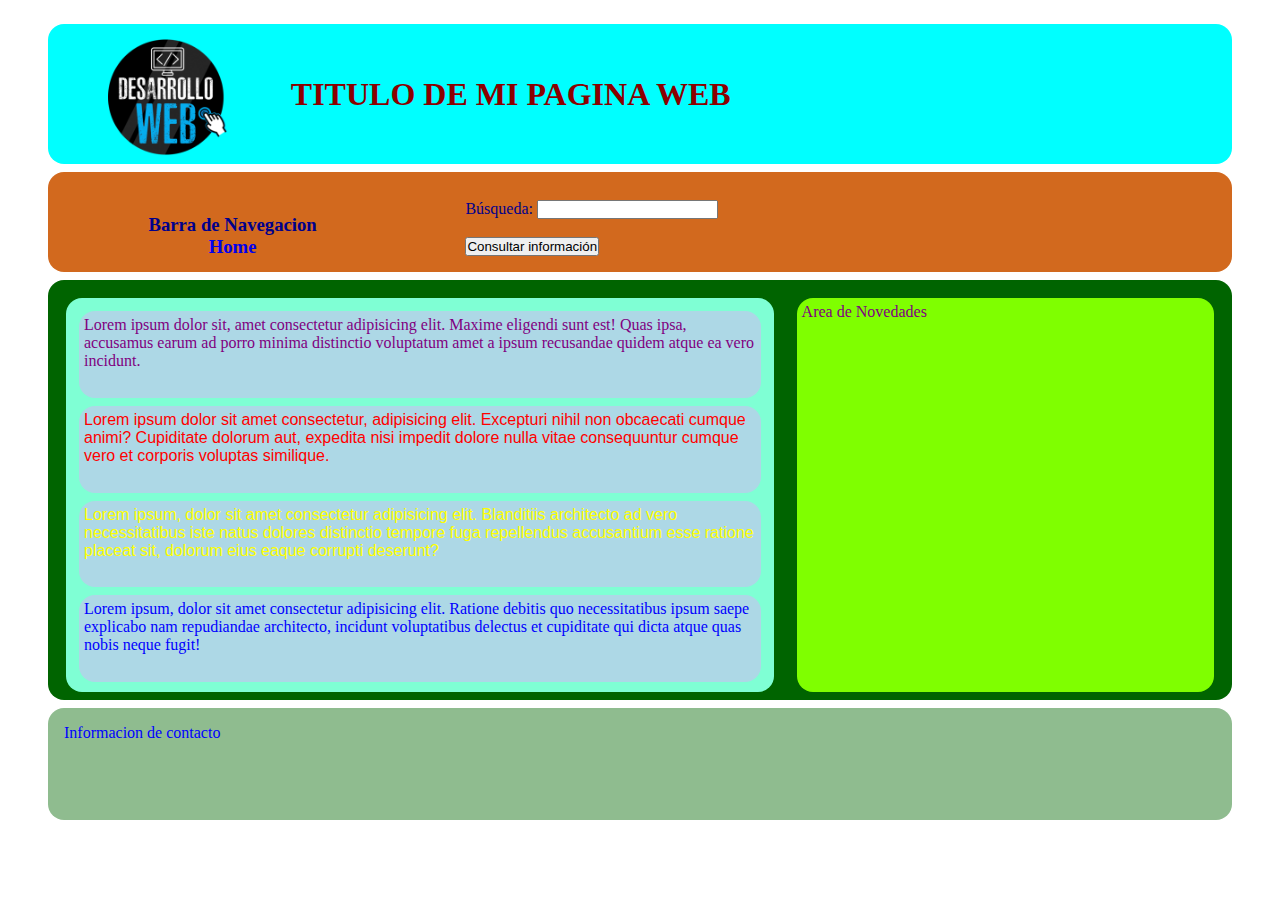
<file: index2.html>
<!DOCTYPE html>
<html lang="en">
<head>
    <meta charset="UTF-8">
    <meta http-equiv="X-UA-Compatible" content="IE=edge">
    <meta name="viewport" content="width=device-width, initial-scale=1.0">
    <title>Document</title>
    <link rel="stylesheet" href="estilo.css" type="text/css">
</head>
<body>
    <div id="contenedor">
        <div id="header">
            <div id="titheader">
                <h1>Titulo de mi pagina Web</h1>
            </div>
            <div id="logo">
                <img src="img/DesarrolloWebImagen.png" width="120px" alt="logotipo principal">
            </div>
        </div>
        <div id="nav">
            <div id="titnav">
                <h3>Barra de Navegacion</h3>
                <h3><a href="index.html">Home</a></h3>
            </div>
            <div id="busqueda">
                <form action="../form-result.php" target="_blank">
                    <br>
                    <p><label>Búsqueda: <input type="text" name="busqueda"></label></p><br>
                    <p><input type="submit" value="Consultar información"></p>
                </form>
            </div>
        </div>
        <div id="contenido">
            <div id="section">
                <div id="art1">
                    <article class="articulo">Lorem ipsum dolor sit, amet consectetur adipisicing elit. Maxime eligendi sunt est! Quas ipsa,
                        accusamus earum ad porro minima distinctio voluptatum amet a ipsum recusandae quidem atque ea vero incidunt.
                    </article>
                </div>
                <div id="art2">
                    <article class="articulo">Lorem ipsum dolor sit amet consectetur, adipisicing elit. Excepturi nihil non obcaecati cumque
                        animi? Cupiditate dolorum aut, expedita nisi impedit dolore nulla vitae consequuntur cumque vero et corporis
                        voluptas similique.</article>
                </div>
                <div id="art3">
                    <article class="articulo">Lorem ipsum, dolor sit amet consectetur adipisicing elit. Blanditiis architecto ad vero
                        necessitatibus iste natus dolores distinctio tempore fuga repellendus accusantium esse ratione placeat sit, dolorum
                        eius eaque corrupti deserunt?</article>
                </div>
                <div id="art4">
                    <article class="articulo">Lorem ipsum, dolor sit amet consectetur adipisicing elit. Ratione debitis quo necessitatibus
                        ipsum saepe explicabo nam repudiandae architecto, incidunt voluptatibus delectus et cupiditate qui dicta atque quas
                        nobis neque fugit!</article>
                </div>
            </div>
            <div id="aside">Area de Novedades</div>
        </div>
        <div id="footer">Informacion de contacto</div>




    </div>
    
</body>
</html>
</file>
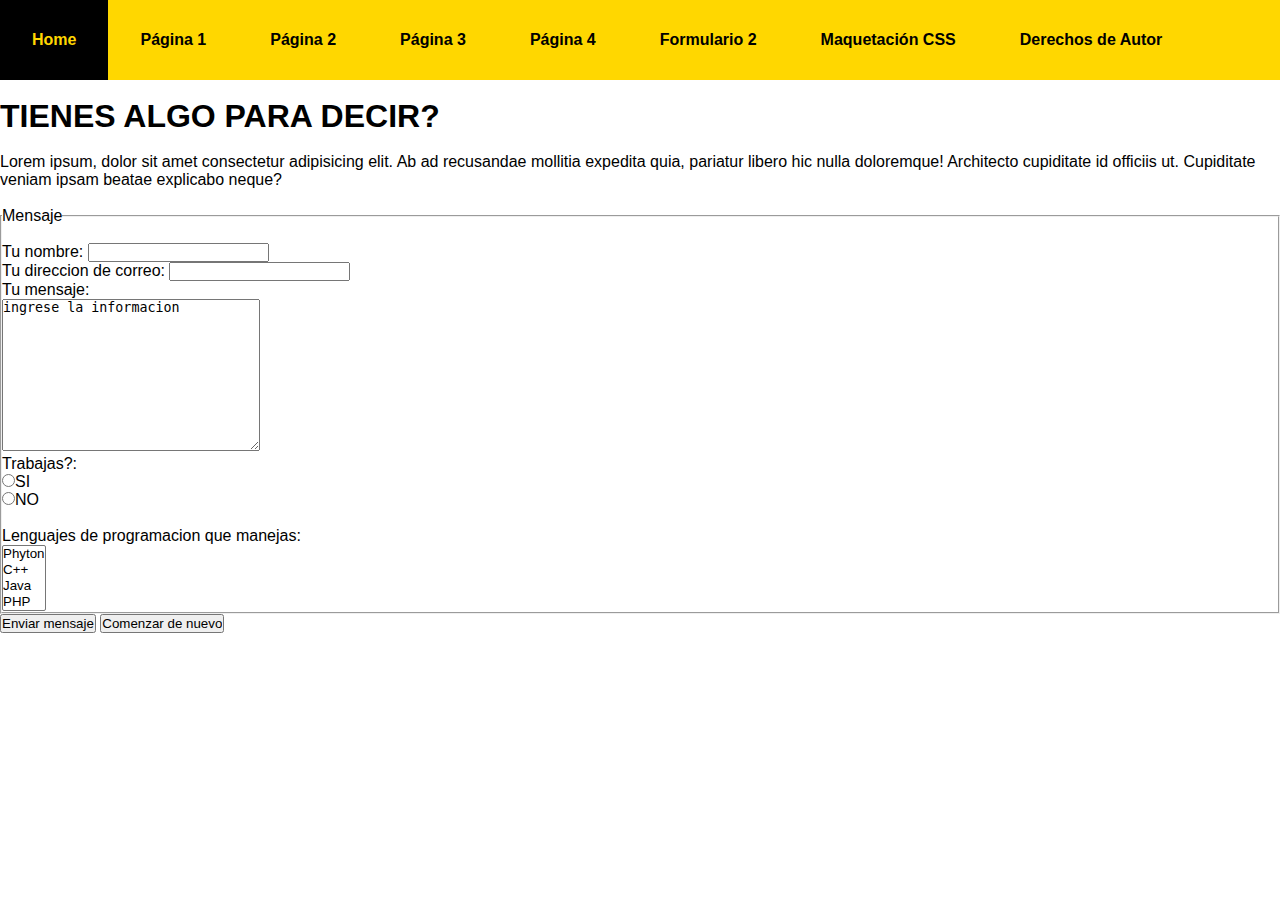
<file: pag/formulario1.html>
<!DOCTYPE html>
<html lang="en">
<head>
    <meta charset="UTF-8">
    <meta http-equiv="X-UA-Compatible" content="IE=edge">
    <meta name="viewport" content="width=device-width, initial-scale=1.0">
    <link rel="stylesheet" href="../estilos.css">
    <title>mi blog</title>

</head>
<body>
    <nav>
        <ul>
            <li><a href="../index.html">Home</a></li>
            <li><a href="pagina1.html" target="_blank">Página 1</a></li>
            <li><a href="pagina2.html" target="_blank">Página 2</a></li>
            <li><a href="pagina3.html" target="_blank">Página 3</a></li>
            <li><a href="pagina4.html" target="_blank">Página 4</a></li>
            <li><a href="formulario2.html" target="_blank">Formulario 2</a></li>
            <li><a href="../index2.html">Maquetación CSS</a></li>
            <li><a href="#piepag">Derechos de Autor</a></li>       
        </ul>
    </nav>
    <br>
  <h1>TIENES ALGO PARA DECIR?</h1>
  <br>
  <p>Lorem ipsum, dolor sit amet consectetur adipisicing elit. Ab ad recusandae mollitia expedita quia, pariatur libero hic nulla doloremque! Architecto cupiditate id officiis ut. Cupiditate veniam ipsam beatae explicabo neque?</p><br>
  <form action="../form-result.php" target="_blank">
    <fieldset>
        <legend>Mensaje</legend> 
        <br>
        <p><label>Tu nombre: <input type="text" name="nombre"></label></p>
        <p><label>Tu direccion de correo: <input type="text" name="correo"></label></p>
        <p><label>Tu mensaje: <br>
            <textarea name="mensaje" id="" cols="30" rows="10">ingrese la informacion</textarea></label></p>
        <p>
            Trabajas?: <br>
                <label><input type="radio" name="trabajas" value="si">SI</label> <br>
                <label><input type="radio" name="trabajas" value="no">NO</label> <br>
                
         </p>
         <p><br>
            Lenguajes de programacion que manejas:
            <br>
            <select multiple name="lenguales[]">
                <option value="Phyton">Phyton</option>
                <option value="C++">C++</option>
                <option value="Java">Java</option>
                <option value="PHP">PHP</option>
            </select><br>
            </p>
    </fieldset>
    <p><input type="submit" value="Enviar mensaje">
        <input type="reset" value="Comenzar de nuevo">
    </p>
    
</form>
</body>
</html>
</file>
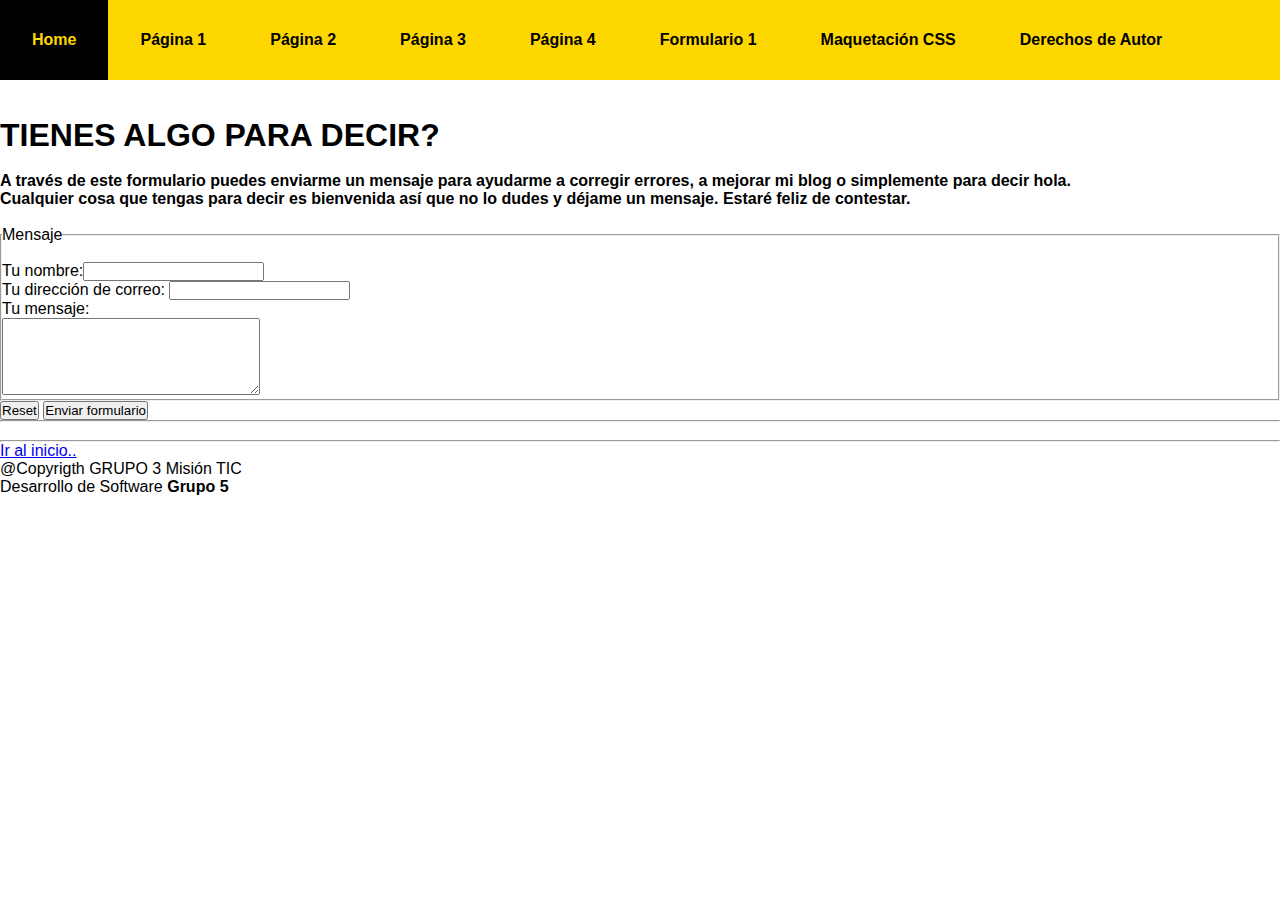
<file: pag/formulario2.html>
<!DOCTYPE html>
<html lang="en">

<head>
    <meta charset="UTF-8">
    <meta http-equiv="X-UA-Compatible" content="IE=edge">
    <meta name="viewport" content="width=device-width, initial-scale=1.0">
    <link rel="stylesheet" href="../estilos.css">
    <title>Mi blog - Formulario 2</title>
</head>
<body>

    <nav id="inicio">
        <ul>
            <li><a href="../index.html">Home</a></li>
            <li><a href="pagina1.html" target="_blank">Página 1</a></li>
            <li><a href="pagina2.html" target="_blank">Página 2</a></li>
            <li><a href="pagina3.html" target="_blank">Página 3</a></li>
            <li><a href="pagina4.html" target="_blank">Página 4</a></li>
            <li><a href="formulario1.html" target="_blank">Formulario 1</a></li>
            <li><a href="../index2.html">Maquetación CSS</a></li>
            <li><a href="#piepag">Derechos de Autor</a></li>                      
            <br>          
        </ul>
    </nav>
    <p>
    <h1><br>
        <b>TIENES ALGO PARA DECIR?</b>
        <br>
    </h1>                    
    </p>
    <p><b>
        <br>
        A través de este formulario puedes enviarme un mensaje 
        para ayudarme a corregir errores, a mejorar mi blog o simplemente para decir hola.
    </b>
    </p>
    <p><b>
        Cualquier cosa que tengas para decir es bienvenida así que no lo dudes
        y déjame un mensaje. Estaré feliz de contestar.
        </b>
    </p>
    <br>
        <form action="../form-result.php"  name="formulario2" target="_blank">
            <fieldset>
                <legend>Mensaje</legend><br>
                <p>
                    <label>Tu nombre:<input type="text" name="nombre" id=""></label>
                </p>               
                <p>
                    <label>Tu dirección de correo: <input type="text" name="correo" id=""></label>
                </p>
                <p>
                    <label>Tu mensaje: <br>
                        <textarea name="mensaje" id="" cols="30" rows="5"></textarea>
                    </label>
                </p>
            </fieldset>
        </form>
        <p>
            <input type="reset" name="limpiar" id="" value="Reset">
            <input type="submit" value="Enviar formulario">
        </p>
        <hr>    
    <footer id="piepag">
        <br>
        <hr>       
        <a href="#inicio"> Ir al inicio..</a> 
        <p>@Copyrigth GRUPO 3 Misión TIC</p>
        <p>Desarrollo de Software <b>Grupo 5</b></p>
    </footer>
</body>
</html>
</file>
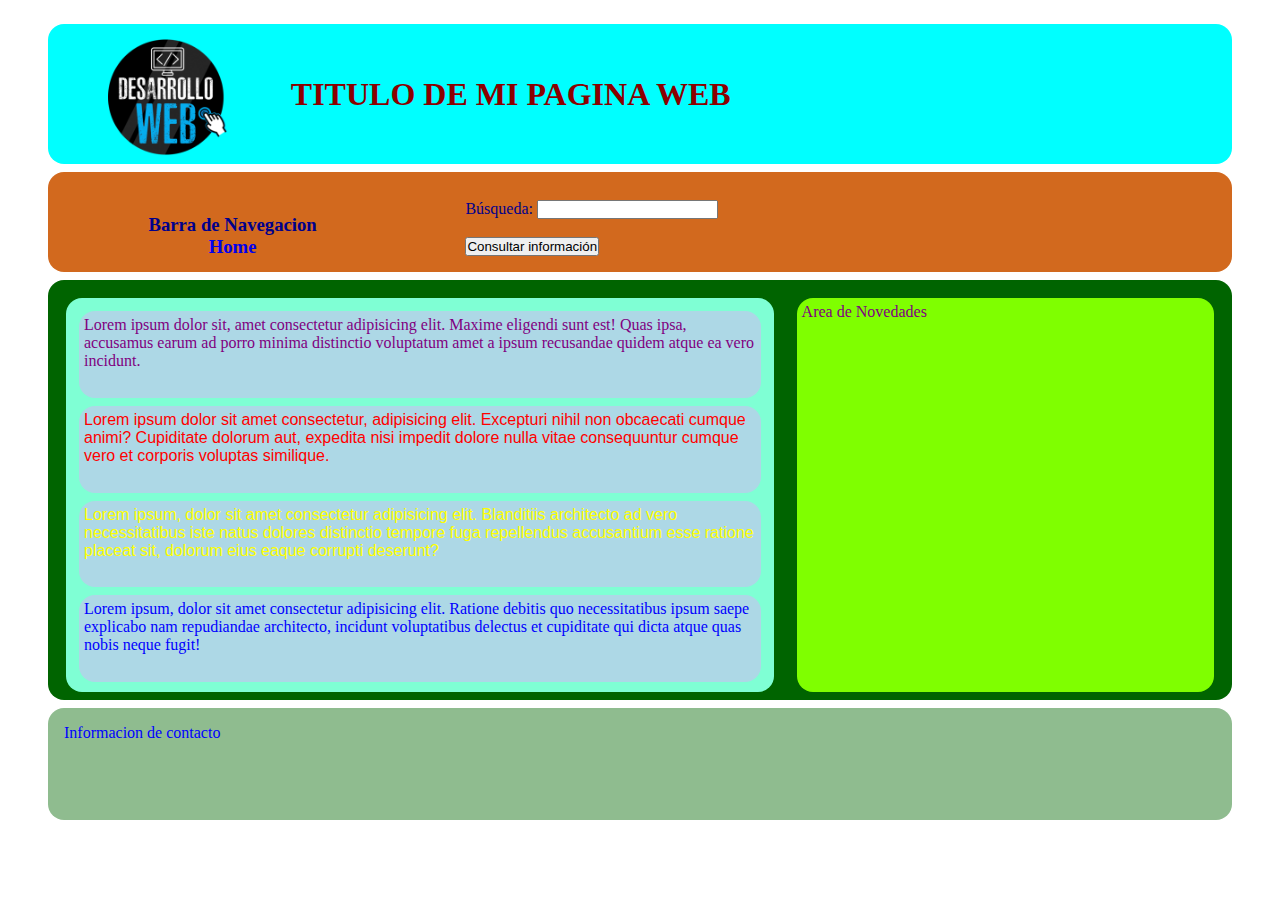
<file: pag/pag5_maquet.html>
<!DOCTYPE html>
<html lang="en">
<head>
    <meta charset="UTF-8">
    <meta http-equiv="X-UA-Compatible" content="IE=edge">
    <meta name="viewport" content="width=device-width, initial-scale=1.0">
    <title>Document</title>
    <link rel="stylesheet" href="estilo.css" type="text/css">
</head>
<body>
    <div id="contenedor">
        <div id="header">
            <div id="titheader">
                <h1>Titulo de mi pagina Web</h1>
            </div>
            <div id="logo">
                <img src="../img/DesarrolloWebImagen.png" width="120px" alt="logotipo principal">
            </div>
        </div>
        <div id="nav">
            <div id="titnav">
                <h3>Barra de Navegacion</h3>
                <h3><a href="../index.html">Home</a></h3>
            </div>
            <div id="busqueda">
                <form action="../form-result.php" target="_blank">
                    <br>
                    <p><label>Búsqueda: <input type="text" name="busqueda"></label></p><br>
                    <p><input type="submit" value="Consultar información"></p>
                </form>
            </div>
        </div>
        <div id="contenido">
            <div id="section">
                <div id="art1">
                    <article class="articulo">Lorem ipsum dolor sit, amet consectetur adipisicing elit. Maxime eligendi sunt est! Quas ipsa,
                        accusamus earum ad porro minima distinctio voluptatum amet a ipsum recusandae quidem atque ea vero incidunt.
                    </article>
                </div>
                <div id="art2">
                    <article class="articulo">Lorem ipsum dolor sit amet consectetur, adipisicing elit. Excepturi nihil non obcaecati cumque
                        animi? Cupiditate dolorum aut, expedita nisi impedit dolore nulla vitae consequuntur cumque vero et corporis
                        voluptas similique.</article>
                </div>
                <div id="art3">
                    <article class="articulo">Lorem ipsum, dolor sit amet consectetur adipisicing elit. Blanditiis architecto ad vero
                        necessitatibus iste natus dolores distinctio tempore fuga repellendus accusantium esse ratione placeat sit, dolorum
                        eius eaque corrupti deserunt?</article>
                </div>
                <div id="art4">
                    <article class="articulo">Lorem ipsum, dolor sit amet consectetur adipisicing elit. Ratione debitis quo necessitatibus
                        ipsum saepe explicabo nam repudiandae architecto, incidunt voluptatibus delectus et cupiditate qui dicta atque quas
                        nobis neque fugit!</article>
                </div>
            </div>
            <div id="aside">Area de Novedades</div>
        </div>
        <div id="footer">Informacion de contacto</div>




    </div>
    
</body>
</html>
</file>
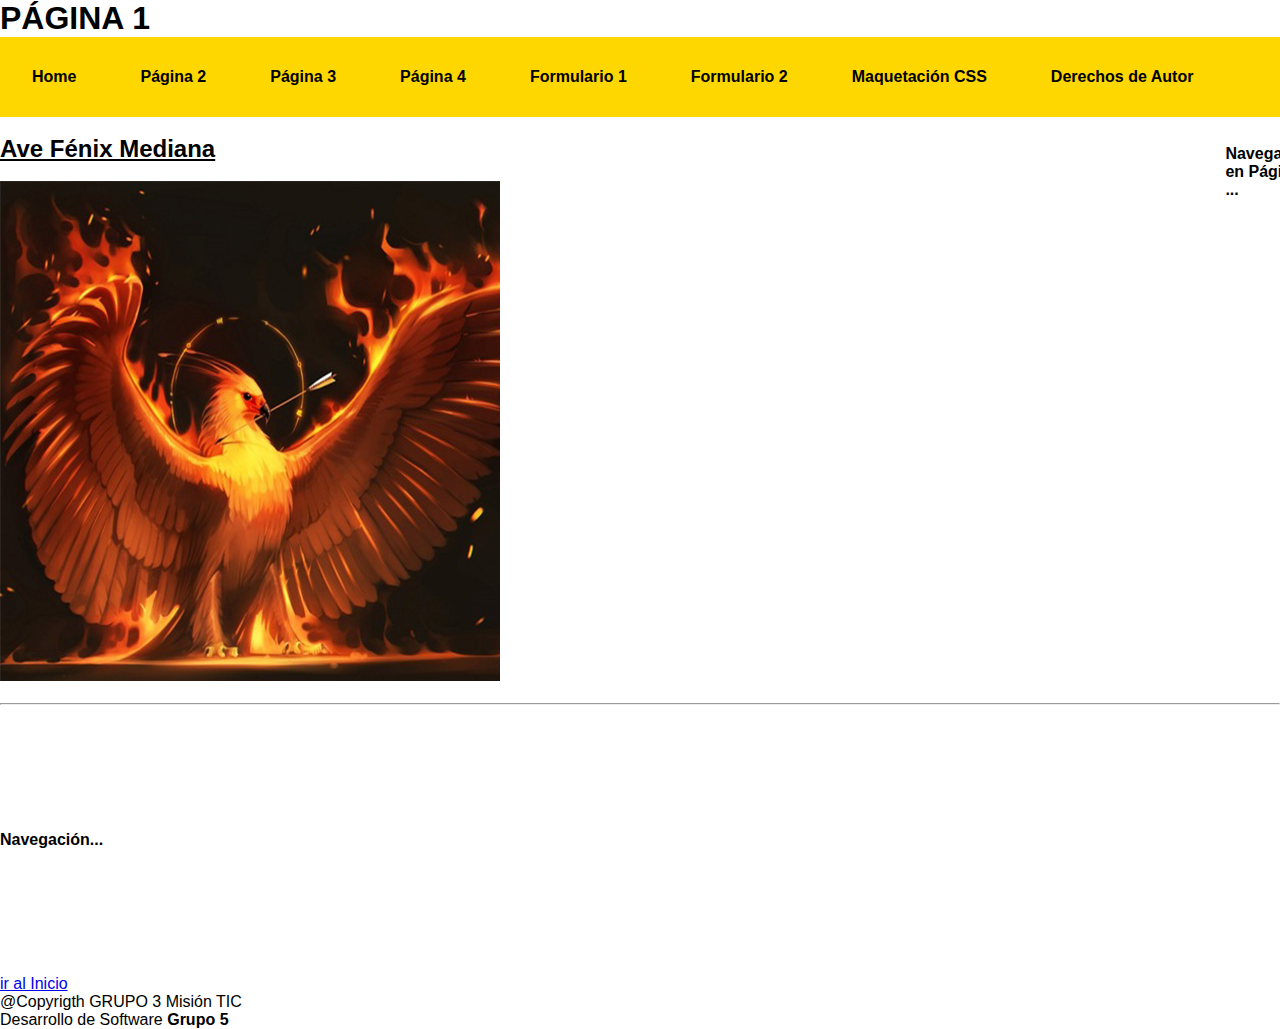
<file: pag/pagina1.html>
<!DOCTYPE html>
<html lang="en">

<head>
    <meta charset="UTF-8">
    <meta http-equiv="X-UA-Compatible" content="IE=edge">
    <meta name="viewport" content="width=device-width, initial-scale=1.0">
    <link rel="stylesheet" href="../estilos.css">
    <title>Página 1</title>
</head>

<body>
    <header id="cabecera">
        <hgroup>
            <h1> PÁGINA 1</h1>            
        </hgroup>
    </header>
    <nav>
        <ul>
            <li><a href="../index.html">Home</a></li>
            <li><a href="pagina2.html" target="_blank">Página 2</a></li>
            <li><a href="pagina3.html" target="_blank">Página 3</a></li>
            <li><a href="pagina4.html" target="_blank">Página 4</a></li>
            <li><a href="formulario1.html" target="_blank">Formulario 1</a></li>
            <li><a href="formulario2.html" target="_blank">Formulario 2</a></li>
            <li><a href="pag5_maquet.html">Maquetación CSS</a></li>
            <li><a href="#piepag">Derechos de Autor</a></li>
            <h4>Navegación en Página 1 ...</h4>
        </ul>
    </nav>
    <article>
        <hgroup>
            <br>
            <h2><u>Ave Fénix Mediana</u></h2><br>
            <img src="../img/Fenix_mediano.jpg" width="500px" alt="Ave fénix mediana">
        </hgroup>
    </article>
    <footer id="piepag">
        <br>
        <hr>
        <h4>Navegación...</h4>
        <li><a href="#cabecera">ir al Inicio</a></li>
        <p>@Copyrigth GRUPO 3 Misión TIC</p>
        <p>Desarrollo de Software <b>Grupo 5</b></p>
    </footer>
</body>
</html>
</file>
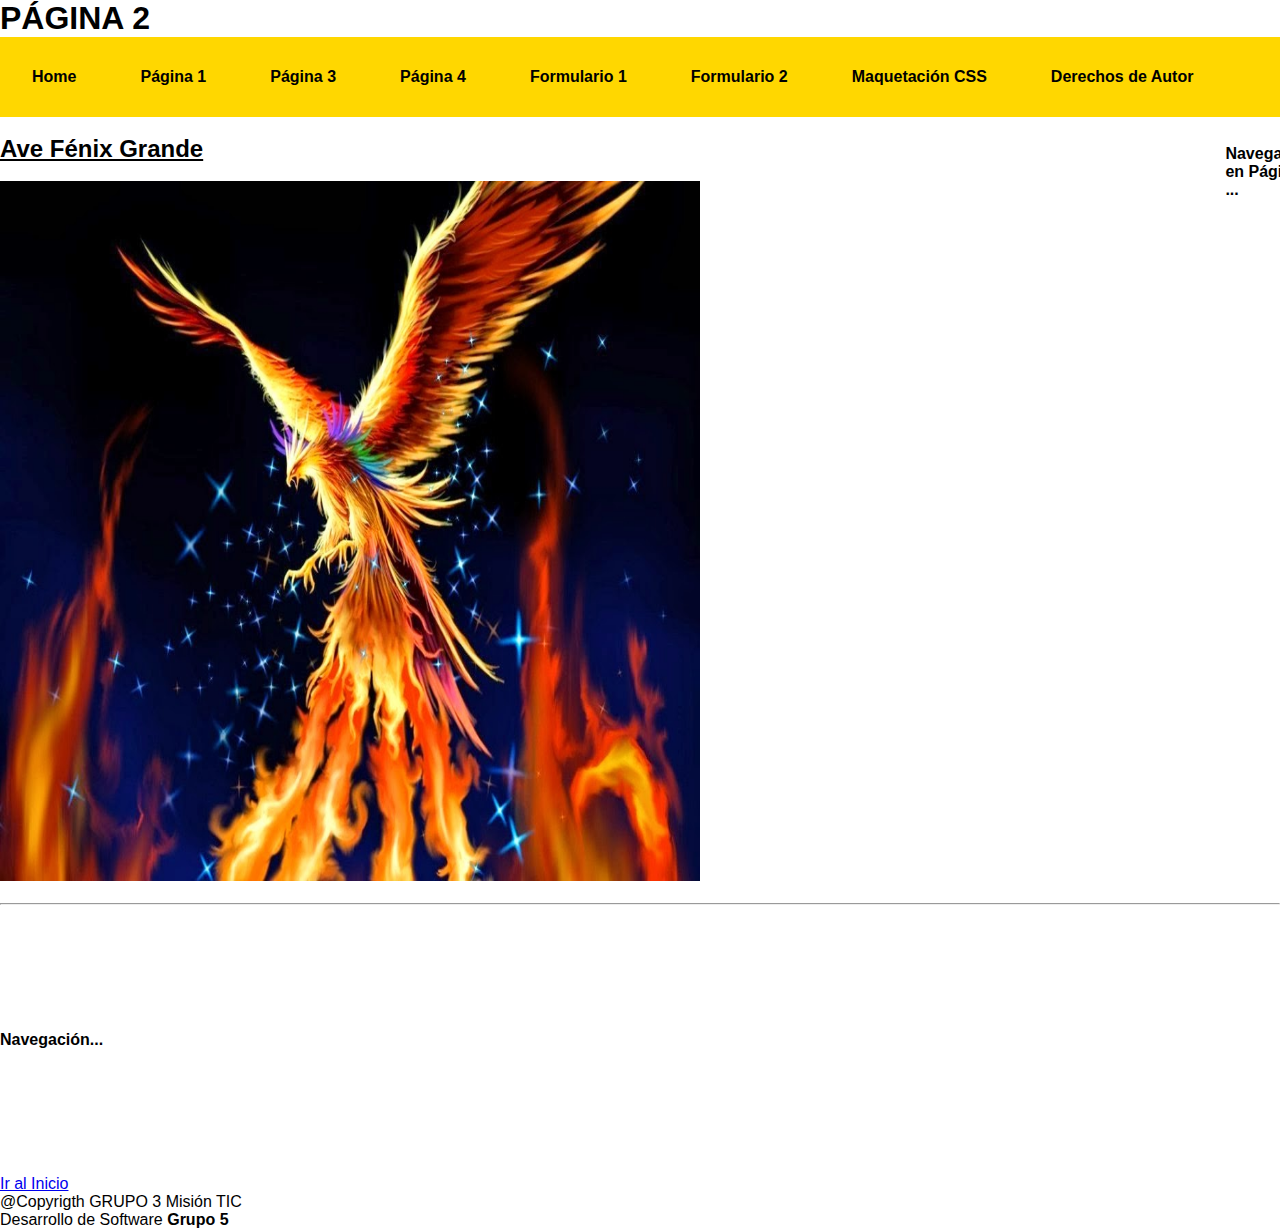
<file: pag/pagina2.html>
<!DOCTYPE html>
<html lang="en">
<head>
    <meta charset="UTF-8">
    <meta http-equiv="X-UA-Compatible" content="IE=edge">
    <meta name="viewport" content="width=device-width, initial-scale=1.0">
    <link rel="stylesheet" href="../estilos.css">
    <title>Página 2</title>
</head>
<body>
    <header id="cabecera">
        <hgroup>
            <h1>PÁGINA 2</h1>
        </hgroup>
    </header>
    <nav><ul>
        <li><a href="../index.html">Home</a></li>
        <li><a href="pagina1.html" target="_blank">Página 1</a></li>
        <li><a href="pagina3.html" target="_blank">Página 3</a></li>
        <li><a href="pagina4.html" target="_blank">Página 4</a></li>
        <li><a href="formulario1.html" target="_blank">Formulario 1</a></li>
        <li><a href="formulario2.html" target="_blank">Formulario 2</a></li>
        <li><a href="pag5_maquet.html">Maquetación CSS</a></li>
        <li><a href="#piepag">Derechos de Autor</a></li>
        <h4>Navegación en Página 2 ...</h4>
                  
    </ul>
    </nav>
    <article>
        <hgroup><br>
            <h2><u>Ave Fénix Grande</u></h2><br>
            <img src="../img/Fenix Grande.jpg" width="700" height="700" alt="Esto es un fénix">
        </hgroup>
    </article>
    <footer id="piepag">
        <br>
        <hr>
        <h4>Navegación...</h4>
        <li><a href="#cabecera">Ir al Inicio</a></li>
        <p>@Copyrigth GRUPO 3 Misión TIC</p>
        <p>Desarrollo de Software <b>Grupo 5</b></p>
    </footer>
</body>
</html>
</file>
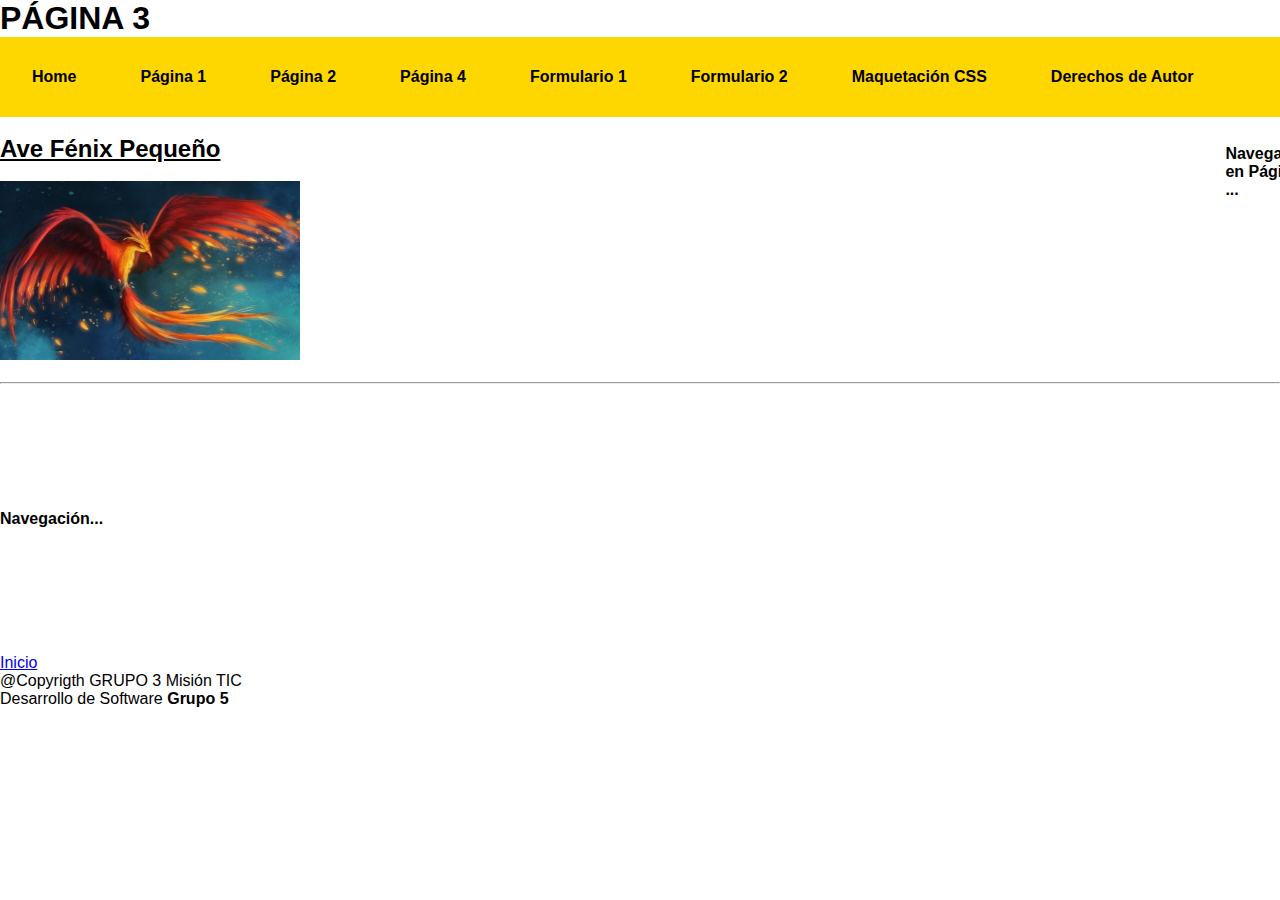
<file: pag/pagina3.html>
<!DOCTYPE html>
<html lang="en">
<head>
    <meta charset="UTF-8">
    <meta http-equiv="X-UA-Compatible" content="IE=edge">
    <meta name="viewport" content="width=device-width, initial-scale=1.0">
    <link rel="stylesheet" href="../estilos.css">
    <title>Página 3</title>
</head>
<body>
    <header>
        <hgroup>
            <h1>PÁGINA 3</h1>
        </hgroup>
    </header>
    <nav><ul>
        <li><a href="../index.html">Home</a></li>
        <li><a href="pagina1.html" target="_blank">Página 1</a></li>
        <li><a href="pagina2.html" target="_blank">Página 2</a></li>
        <li><a href="pagina4.html" target="_blank">Página 4</a></li>
        <li><a href="formulario1.html" target="_blank">Formulario 1</a></li>
        <li><a href="formulario2.html" target="_blank">Formulario 2</a></li>
        <li><a href="pag5_maquet.html">Maquetación CSS</a></li>
        <li><a href="#piepag">Derechos de Autor</a></li>
        <h4>Navegación en Página 3 ...</h4>

    </ul>
    </nav>
    <br>
    <article>
        <hgroup>
            <h2><u>Ave Fénix Pequeño</u></h2><br>
            <img src="../img/Fenix_pequeno.jpg" width="300px" alt="Ave fénix Pequeño">
        </hgroup>
    </article>
    <footer id="piepag">
        <br>
        <hr>
        <h4>Navegación...</h4>
        <li><a href="#cabecera">Inicio</a></li>
        <p>@Copyrigth GRUPO 3 Misión TIC</p>
        <p>Desarrollo de Software <b>Grupo 5</b></p>
    </footer>
</body>
</html>
</file>
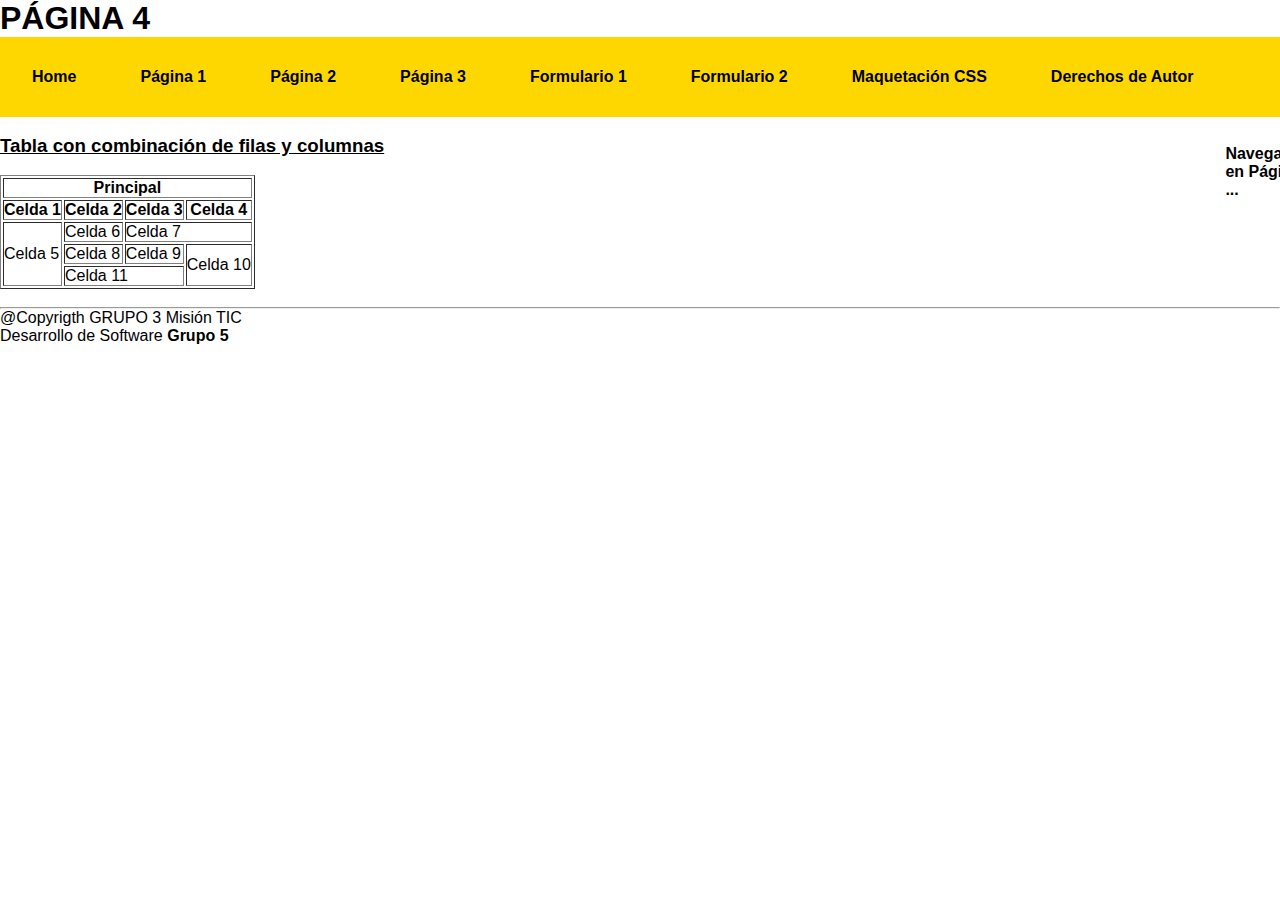
<file: pag/pagina4.html>
<!DOCTYPE html>
<html lang="en">
<head>
    <meta charset="UTF-8">
    <meta http-equiv="X-UA-Compatible" content="IE=edge">
    <meta name="viewport" content="width=device-width, initial-scale=1.0">
    <link rel="stylesheet" href="../estilos.css">
    <title>Página 4</title>
</head>
<body>
    <HEader>
        <HGroup>
            <h1>PÁGINA 4</h1>
        </HGroup>
        <nav>
            <ul>
                <li><a href="../index.html">Home</a></li>
                <li><a href="pagina1.html" target="_blank">Página 1</a></li>
                <li><a href="pagina2.html" target="_blank">Página 2</a></li>
                <li><a href="pagina3.html" target="_blank">Página 3</a></li>
                <li><a href="formulario1.html" target="_blank">Formulario 1</a></li>
                <li><a href="formulario2.html" target="_blank">Formulario 2</a></li>  
                <li><a href="pag5_maquet.html">Maquetación CSS</a></li>
                <li><a href="#piepag">Derechos de Autor</a></li>
                <h4>Navegación en Página 4 ...</h4>
            </ul>
        </nav>
    </HEader>
    <br>
    <h3><u><b>Tabla con combinación de filas y columnas</b></u></h3>
    <br>
    <table border="1">
        <tr>
            <th colspan="4" align="center">Principal </th>
            
        </tr>
        <tr>
            <th>Celda 1</th>
            <th>Celda 2</th>
            <th>Celda 3</th>
            <th>Celda 4</th>
        </tr>
        <tr>
            <td rowspan="3">Celda 5</td>
            <td>Celda 6</td>
            <td colspan="2">Celda 7</td>
        </tr>
        <tr>
            <td>Celda 8</td>
            <td>Celda 9</td>
            <td rowspan="2">Celda 10</td>
        </tr>
        <tr>
            <td colspan="2">Celda 11</td>
            
            
        </tr>
    
    
    </table>
</body>
<footer id="piepag">
    <br>
    <hr>
    
    <p>@Copyrigth GRUPO 3 Misión TIC</p>
    <p>Desarrollo de Software <b>Grupo 5</b></p>
</footer>
</html>
</file>
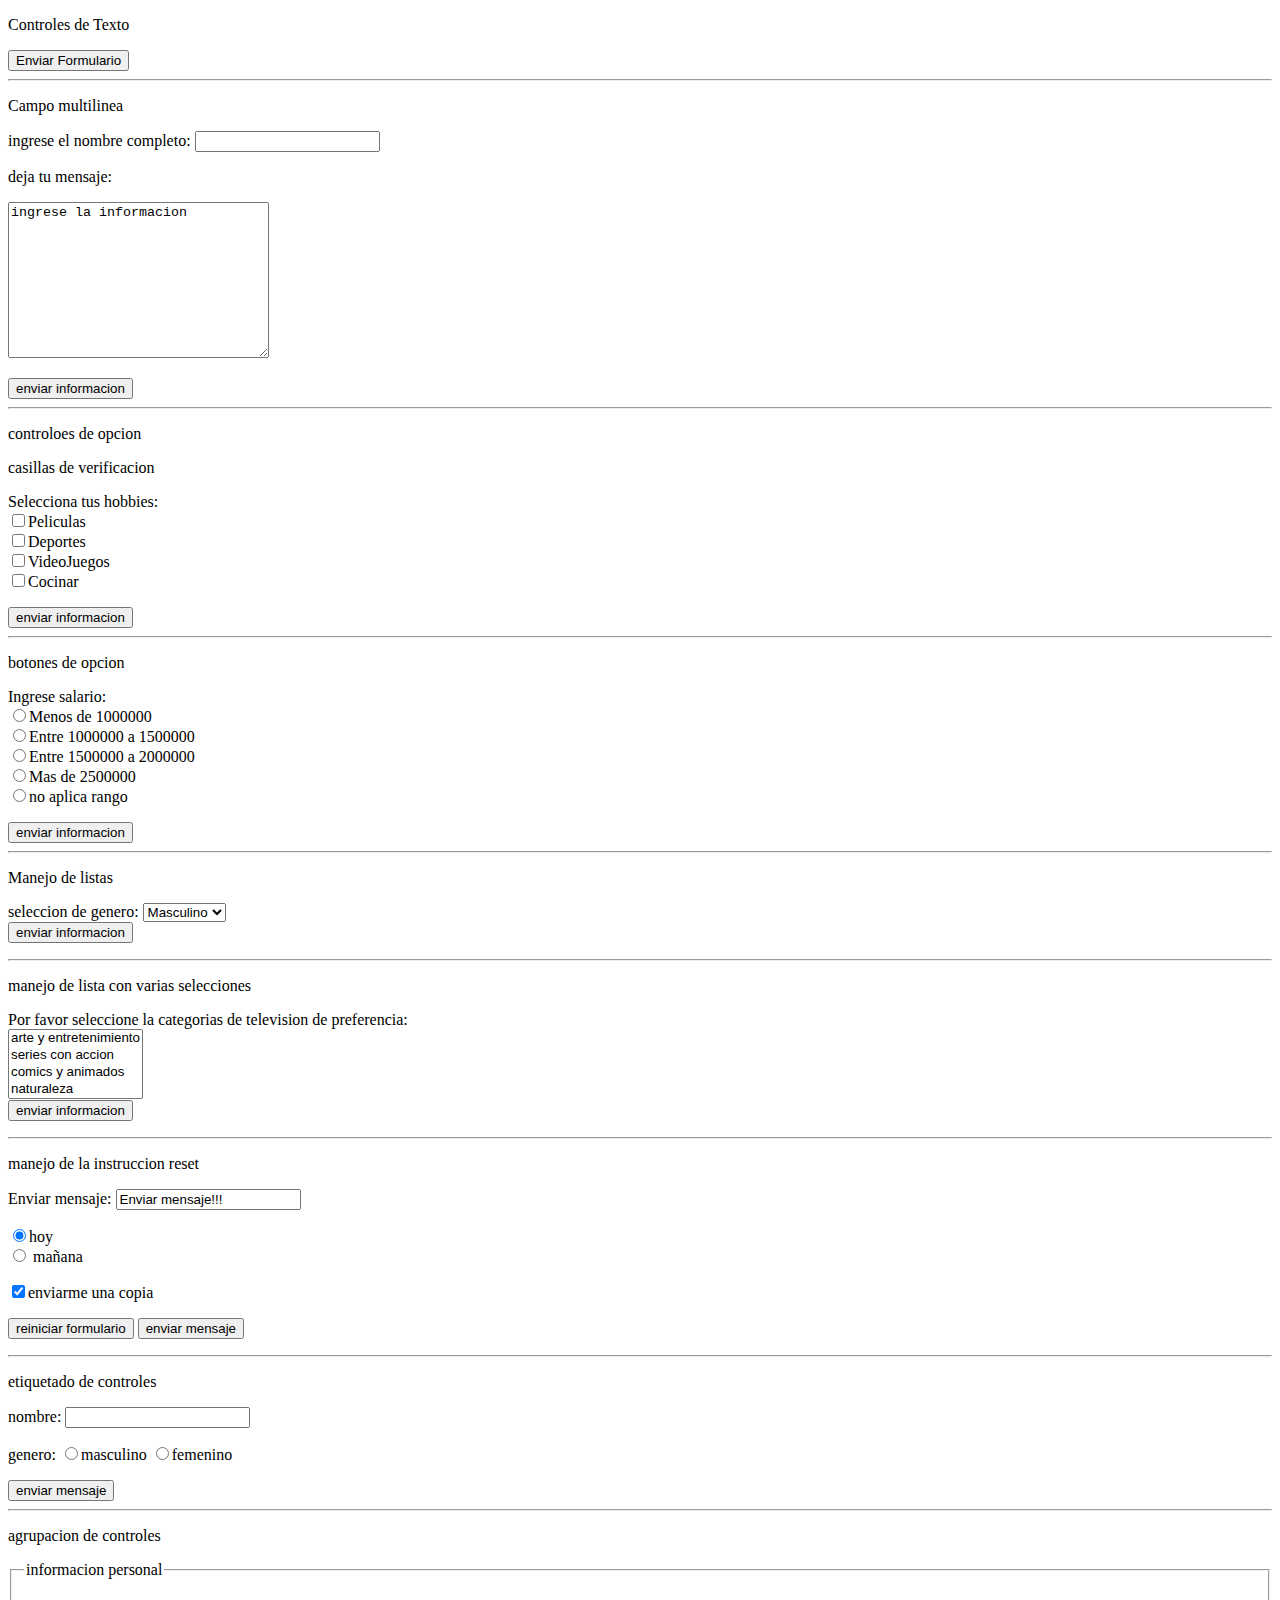
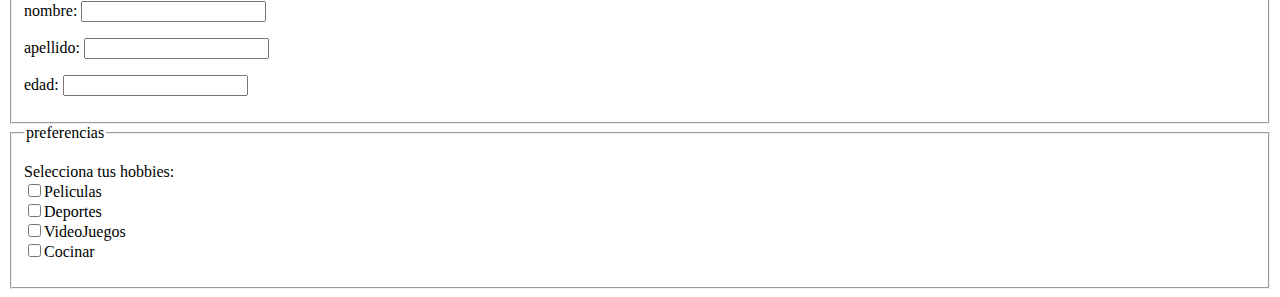
<file: pag/prueba.html>
<!DOCTYPE html>
<html lang="en">
<head>
    <meta charset="UTF-8">
    <meta http-equiv="X-UA-Compatible" content="IE=edge">
    <meta name="viewport" content="width=device-width, initial-scale=1.0">
    <title>mi blog</title>
   


</head>
<body>
   <p>Controles de Texto</p>
   <form action="../form-result.php" target="_blank">
        <input type="submit" value="Enviar Formulario">

</form>
<hr>
<p>Campo multilinea</p>
    <form action="../form-result.php" target="_blank">
    <p>ingrese el nombre completo: <input type="text" name="nombrecompleto"></p>
    <p>deja tu mensaje: <br></p>
        <textarea name="mensaje" id="" cols="30" rows="10">ingrese la informacion</textarea></p>
    <input type="submit" value="enviar informacion">
    </form>
<hr>
    <p>controloes de opcion</p>
    <p>casillas de verificacion</p>
    <form action="../form-result.php" target="_blank">
        <p>Selecciona tus hobbies: <br>
            <input type="checkbox" name="peliculas">Peliculas <br>
            <input type="checkbox" name="deportes">Deportes <br>
            <input type="checkbox" name="videojuegos">VideoJuegos <br>
            <input type="checkbox" name="cocinar">Cocinar <br>
        </p>
        <input type="submit" value="enviar informacion">
    </form>
    <hr>
    <p>botones de opcion</p>
    <form action="../form-result.php" target="_blank">
        <p>
            Ingrese salario: <br>
                <input type="radio" name="ingresos" value="menos1000000">Menos de 1000000 <br>
                <input type="radio" name="ingresos" value="de1000a1500">Entre 1000000 a 1500000 <br>
                <input type="radio" name="ingresos" value="de1500a2000">Entre 1500000 a 2000000 <br>
                <input type="radio" name="ingresos" value="masde25000">Mas de 2500000 <br>
                <input type="radio" name="ingresos" value="no aplica">no aplica rango <br>
         </p>
         <input type="submit" value="enviar informacion">
    </form>
    <hr>
    <p>Manejo de listas</p>
    <form action="../form-result.php" target="_blank">
        <p>seleccion de genero:
        <select name="genero" >
            <option value="masculino">Masculino</option>
            <option value="femenino">Femenino</option>
        </select>
        <br>
        <input type="submit" value="enviar informacion">
    </p>
    </form>
    <hr>
    <p>manejo de lista con varias selecciones</p>
    <form action="../form-result.php" target="_blank">
        <p>
            Por favor seleccione la categorias de television de preferencia:
            <br>
            <select multiple name="categorias[]">
                <option value="arte">arte y entretenimiento</option>
                <option value="accion">series con accion</option>
                <option value="niños">comics y animados</option>
                <option value="naturaleza">naturaleza</option>
            </select><br>
            <input type="submit" value="enviar informacion">
        </p>
    </form>
    <hr>
    <p>manejo de la instruccion reset</p>
    <form action="../form-result.php" target="_blank">
        <p>Enviar mensaje: <input type="text" name="Mensaje" value="Enviar mensaje!!!"></p>
        <p><input type="radio" name="cuando" value="hoy" checked>hoy <br>
            <input type="radio" name="cuando" value="mañana"> mañana <br>
        </p>
        <p><input type="checkbox" name="copia" checked>enviarme una copia</p>
        <p><input type="reset" value="reiniciar formulario">
            <input type="submit" value="enviar mensaje">
        </p>

    </form>
    <hr>
    <p>etiquetado de controles</p>
    <form action="../form-result.php" target="_blank">
        <p><label>nombre: <input type="text" name="nombre"></label></p>
        <p>
            genero:
            <label><input type="radio" name="genero" value="masculino">masculino</label>
            <label><input type="radio" name="genero" value="femenino">femenino</label>
        </p>
        <input type="submit" value="enviar mensaje">
    </form>
    <hr>
    <p>agrupacion de controles</p>
    <form action="../form-result.php" target="_blank">
        <fieldset>
           <legend>informacion personal</legend> 
           <p><label>nombre: <input type="text" name="nombre"></label></p>
            <p><label>apellido: <input type="text" name="apellido"></label></p>
            <p><label>edad: <input type="number" name="edad"></label></p>
        </fieldset>
        <fieldset>
            <legend>preferencias</legend>
            <p>Selecciona tus hobbies: <br>
                <label><input type="checkbox" name="peliculas">Peliculas </label><br>
                <label><input type="checkbox" name="deportes">Deportes </label> <br>
                <label><input type="checkbox" name="videojuegos">VideoJuegos</label><br>
                <label><input type="checkbox" name="cocinar">Cocinar</label><br> 
            </p>
        </fieldset>
    </form>
</body>
</html>
</file>
<file: estilo.css>
*{
    margin: 0;
    padding: 0;
}

#contenedor{
    width: 1200px;
    /* background: cadetblue; */
    height: 800px;
    margin: 0.5em auto;
    padding: 0.5em;
}
#header{
    height: 15%;
    background: cyan;
    border-radius: 1em;
    margin: 0.5em;
    padding: 10px;
    text-align: center;
    color: darkred;
    font: italic;
}
#titheader{
    text-align: left;
    height: 100%;
    display: flex;
    align-items: center;
    float: right;
    width: 80%;
    text-transform: uppercase;
}
#logo{
    float: left;
    width: 18%;
}
#nav{
    height: 10%;
    background: chocolate;
    border-radius: 1em;
    margin: 0.5em;
    color: darkblue;
    font: medium;
    padding: 10px;
}
#titnav{
    float: left;
    width: 30%;
    text-align: center;
    position: relative;
    top: 40%;
}
#busqueda{
    float: right;
    width: 65%;
}
#contenido{
    height: 50%;
    border-radius: 1em;
    margin: 0.5em;
    background: darkgreen;
    padding: 10px;
}
#footer{
    height:10%;
    background: darkseagreen;
    color: blue;
    border-radius: 1em;
    margin: 0.5em;
    padding: 1em;
}
#section{
    height: 96%;
    width: 60%;
    background: aquamarine;
    border-radius: 1em;
    float: left;
    margin: 0.5em;
    padding: 5px;
    color: blue;
}
#aside{
    height: 96%;
    width: 35%;
    background: chartreuse;
    border-radius: 1em;
    float: right;
    margin: 0.5em;
    padding: 5px;
    color: purple;
}
#logo{
    float: left;
    padding: 5px;
}
#art1{
    background: lightblue;
    font: italic;
    color: purple;
    border-radius: 1em;
    padding: 5px;
    margin: 0.5em;
    height: 20%;
}
#art2{
    background: lightblue;
    font: status-bar;
    color: red;
    border-radius: 1em;
    padding: 5px;
    margin: 0.5em;
    height: 20%;
}
#art3{
    background: lightblue;
    font: icon;
    color: yellow;
    border-radius: 1em;
    padding: 5px;
    margin: 0.5em;
    height: 20%;
}
#art4{
    background: lightblue;
    font: unset;
    color: blue;
    border-radius: 1em;
    padding: 5px;
    margin: 0.5em;
    height: 20%;
}

a{
    text-decoration: none;
}
</file>
<file: estilos.css>
*{
    margin: 0%;
    padding: 0%;
    box-sizing: border-box;
}

body{
    font-family: 'Spartan',sans-serif;
    margin: 0;
    overflow-x: hidden;
}

h4{
    height: 30vh;
    display: flex;
    align-items: center;
}

nav{
    background-color: gold;
    width: 100%;
    height: 5rem;
    display: flex;
    opacity: 1;
}

nav ul{
    float: left;
    opacity: 1;
}

nav ul li{
    float: left;
    list-style: none;
    position: relative;
}

nav ul li a{
    display: block;
    padding: 0 2rem;
    line-height: 5rem;
    color: black;
    text-decoration: none;
    font-weight: bold;
}

nav ul li a:hover{
    background-color: black;
    color: gold;
}
</file>
<file: pag/estilo.css>
*{
    margin: 0;
    padding: 0;
}

#contenedor{
    width: 1200px;
    /* background: cadetblue; */
    height: 800px;
    margin: 0.5em auto;
    padding: 0.5em;
}
#header{
    height: 15%;
    background: cyan;
    border-radius: 1em;
    margin: 0.5em;
    padding: 10px;
    text-align: center;
    color: darkred;
    font: italic;
}
#titheader{
    text-align: left;
    height: 100%;
    display: flex;
    align-items: center;
    float: right;
    width: 80%;
    text-transform: uppercase;
}
#logo{
    float: left;
    width: 18%;
}
#nav{
    height: 10%;
    background: chocolate;
    border-radius: 1em;
    margin: 0.5em;
    color: darkblue;
    font: medium;
    padding: 10px;
}
#titnav{
    float: left;
    width: 30%;
    text-align: center;
    position: relative;
    top: 40%;
}
#busqueda{
    float: right;
    width: 65%;
}
#contenido{
    height: 50%;
    border-radius: 1em;
    margin: 0.5em;
    background: darkgreen;
    padding: 10px;
}
#footer{
    height:10%;
    background: darkseagreen;
    color: blue;
    border-radius: 1em;
    margin: 0.5em;
    padding: 1em;
}
#section{
    height: 96%;
    width: 60%;
    background: aquamarine;
    border-radius: 1em;
    float: left;
    margin: 0.5em;
    padding: 5px;
    color: blue;
}
#aside{
    height: 96%;
    width: 35%;
    background: chartreuse;
    border-radius: 1em;
    float: right;
    margin: 0.5em;
    padding: 5px;
    color: purple;
}
#logo{
    float: left;
    padding: 5px;
}
#art1{
    background: lightblue;
    font: italic;
    color: purple;
    border-radius: 1em;
    padding: 5px;
    margin: 0.5em;
    height: 20%;
}
#art2{
    background: lightblue;
    font: status-bar;
    color: red;
    border-radius: 1em;
    padding: 5px;
    margin: 0.5em;
    height: 20%;
}
#art3{
    background: lightblue;
    font: icon;
    color: yellow;
    border-radius: 1em;
    padding: 5px;
    margin: 0.5em;
    height: 20%;
}
#art4{
    background: lightblue;
    font: unset;
    color: blue;
    border-radius: 1em;
    padding: 5px;
    margin: 0.5em;
    height: 20%;
}

a{
    text-decoration: none;
}
</file>
